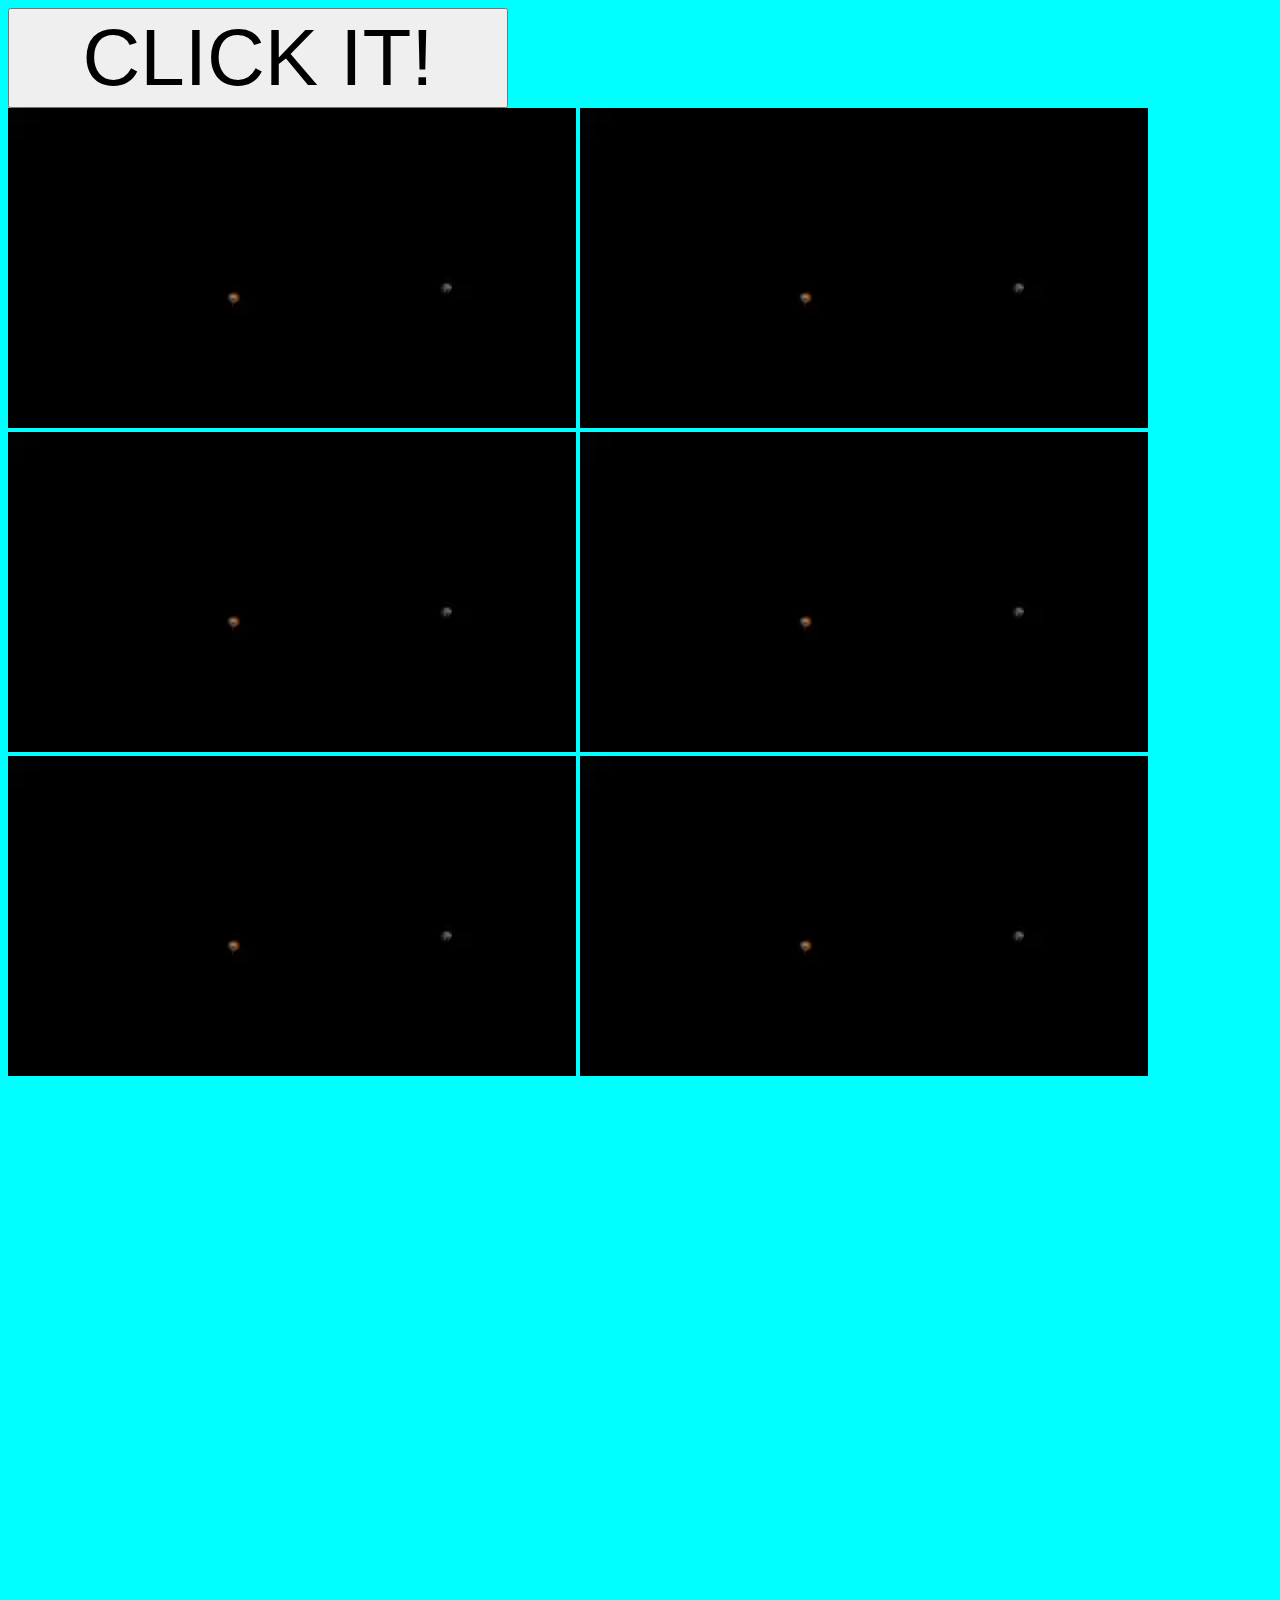
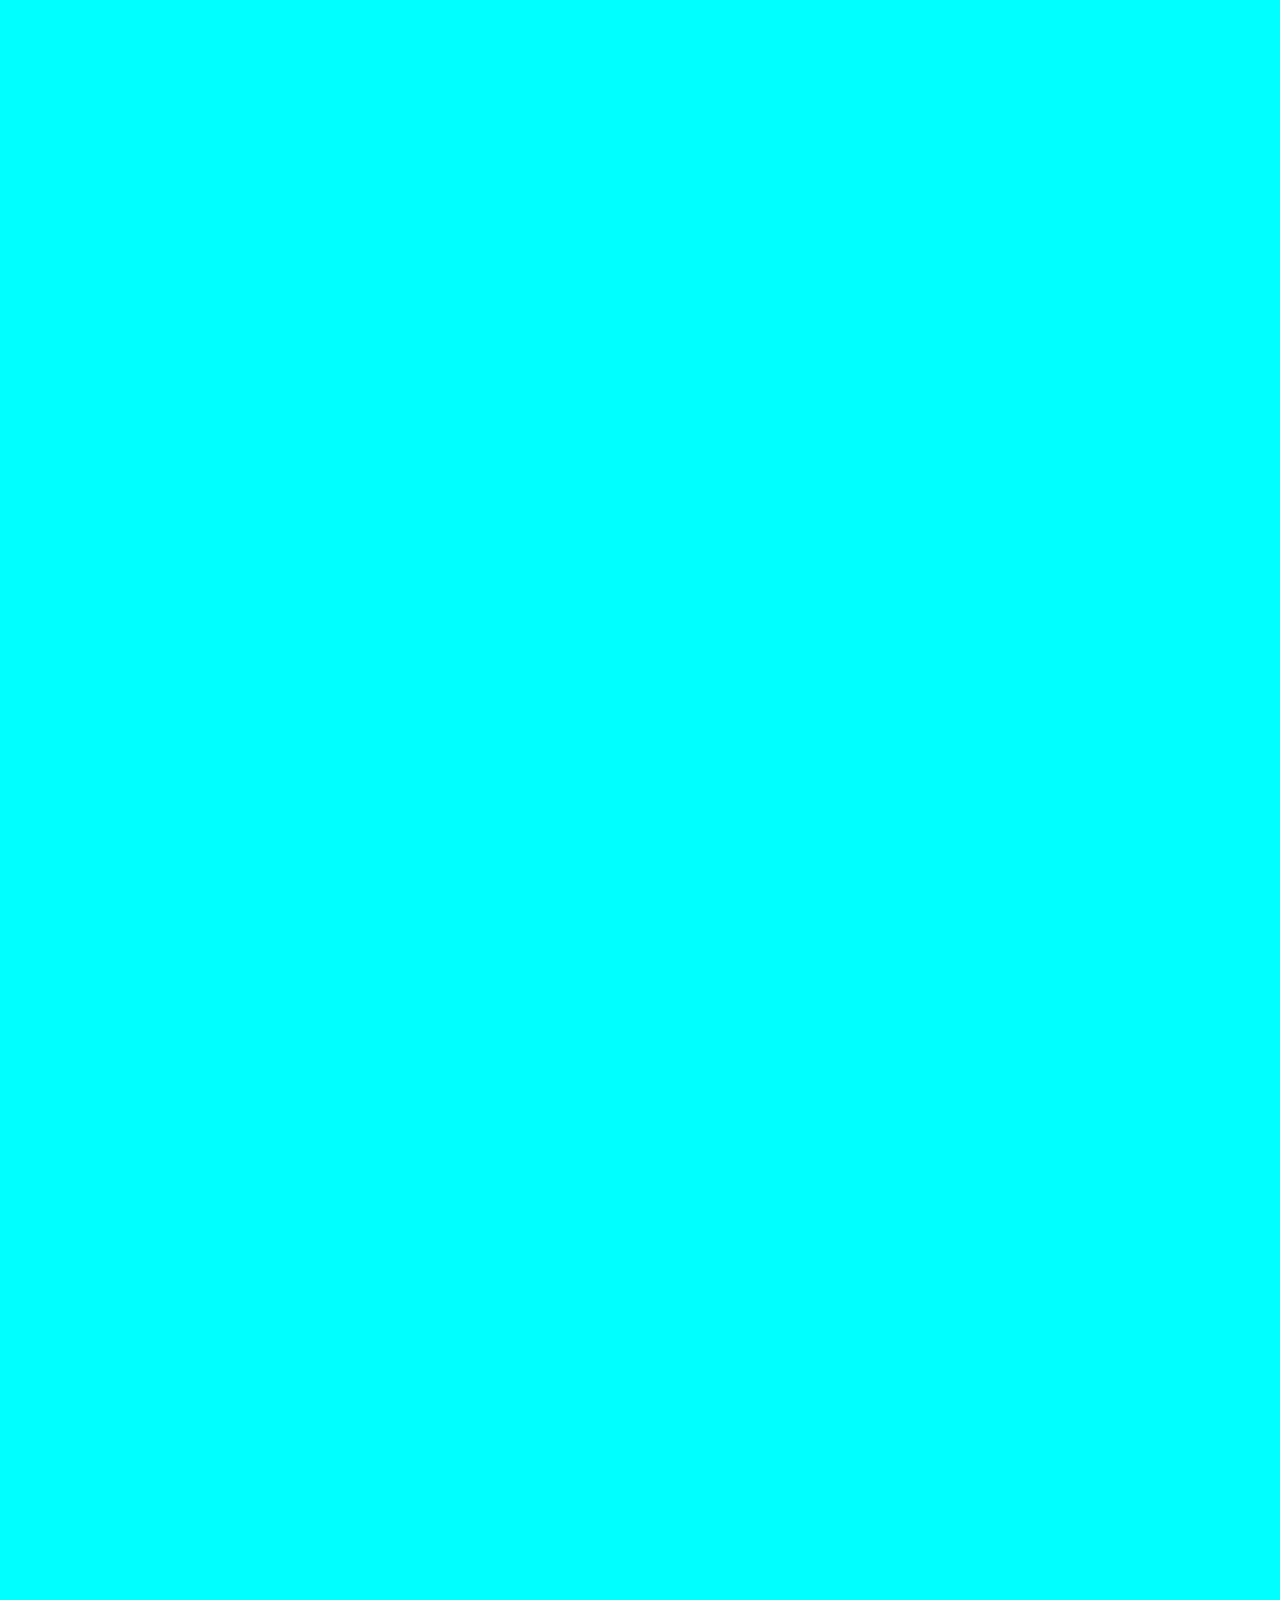
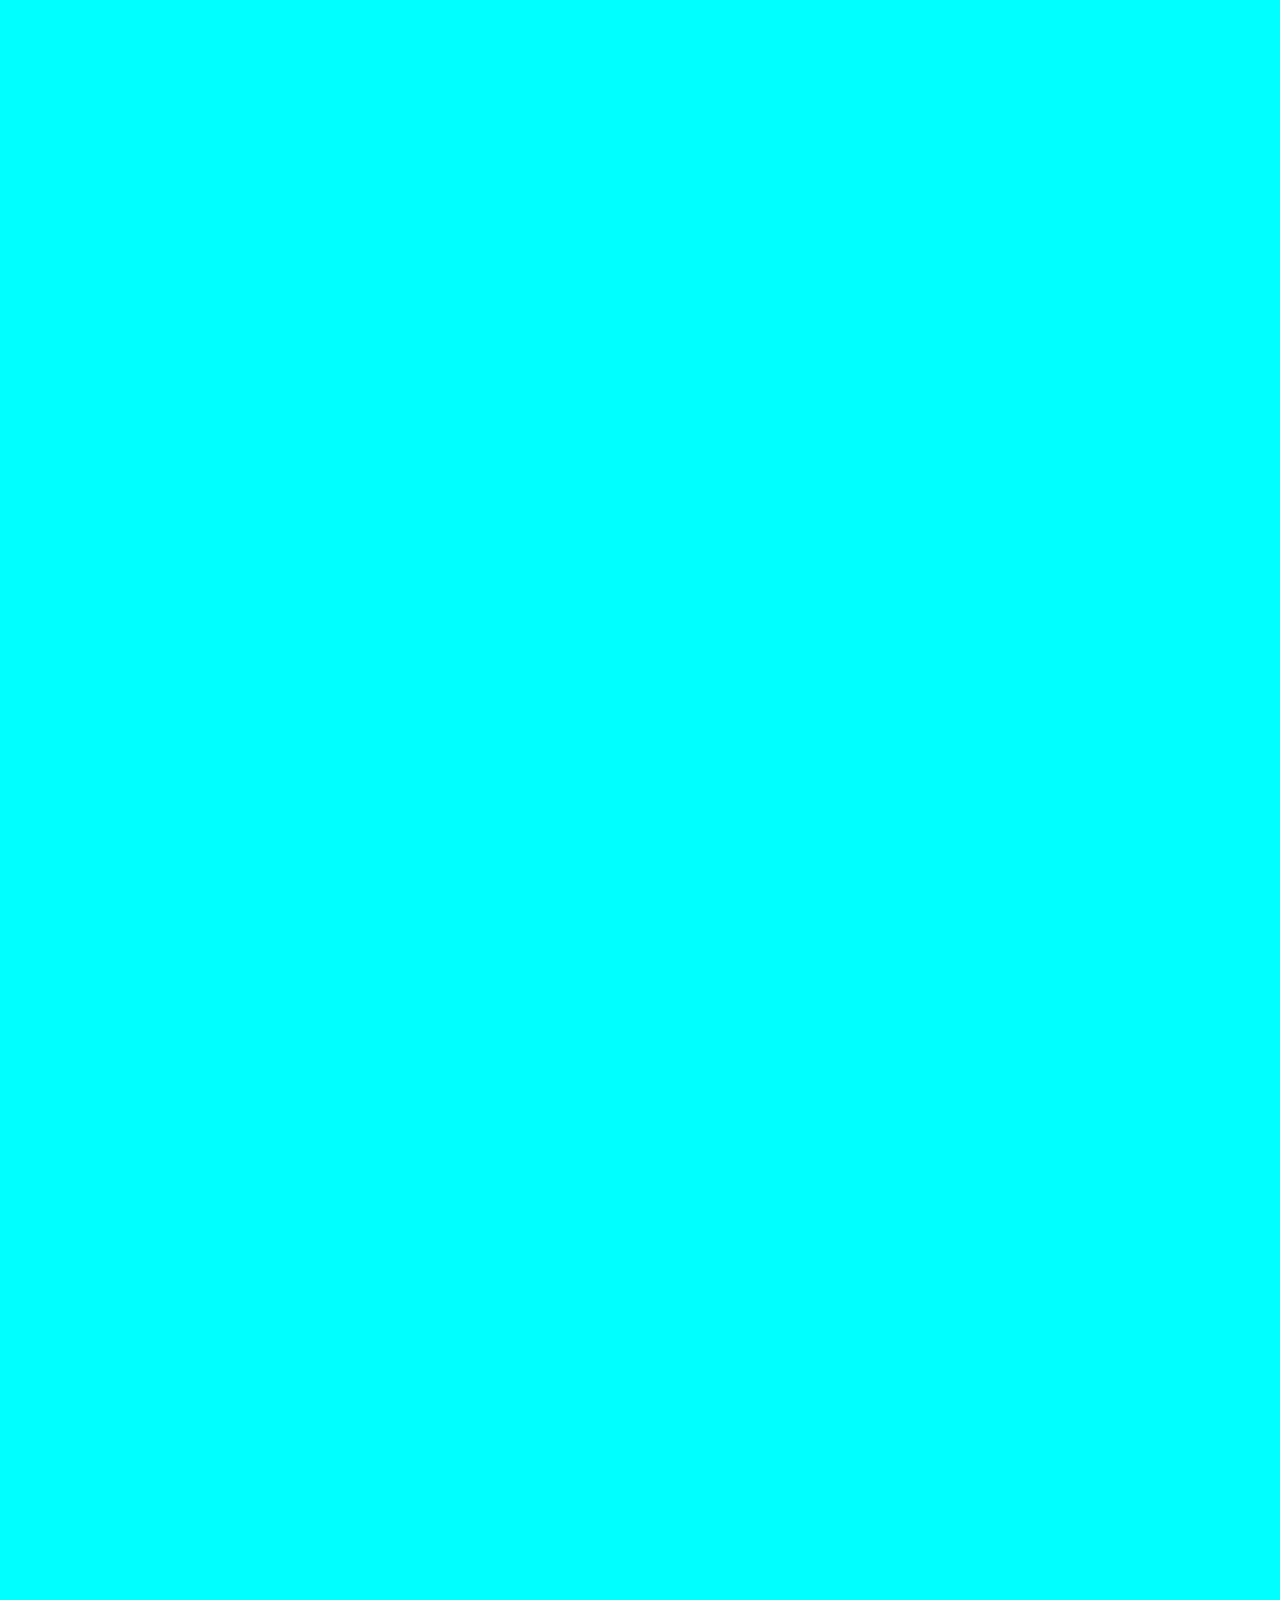
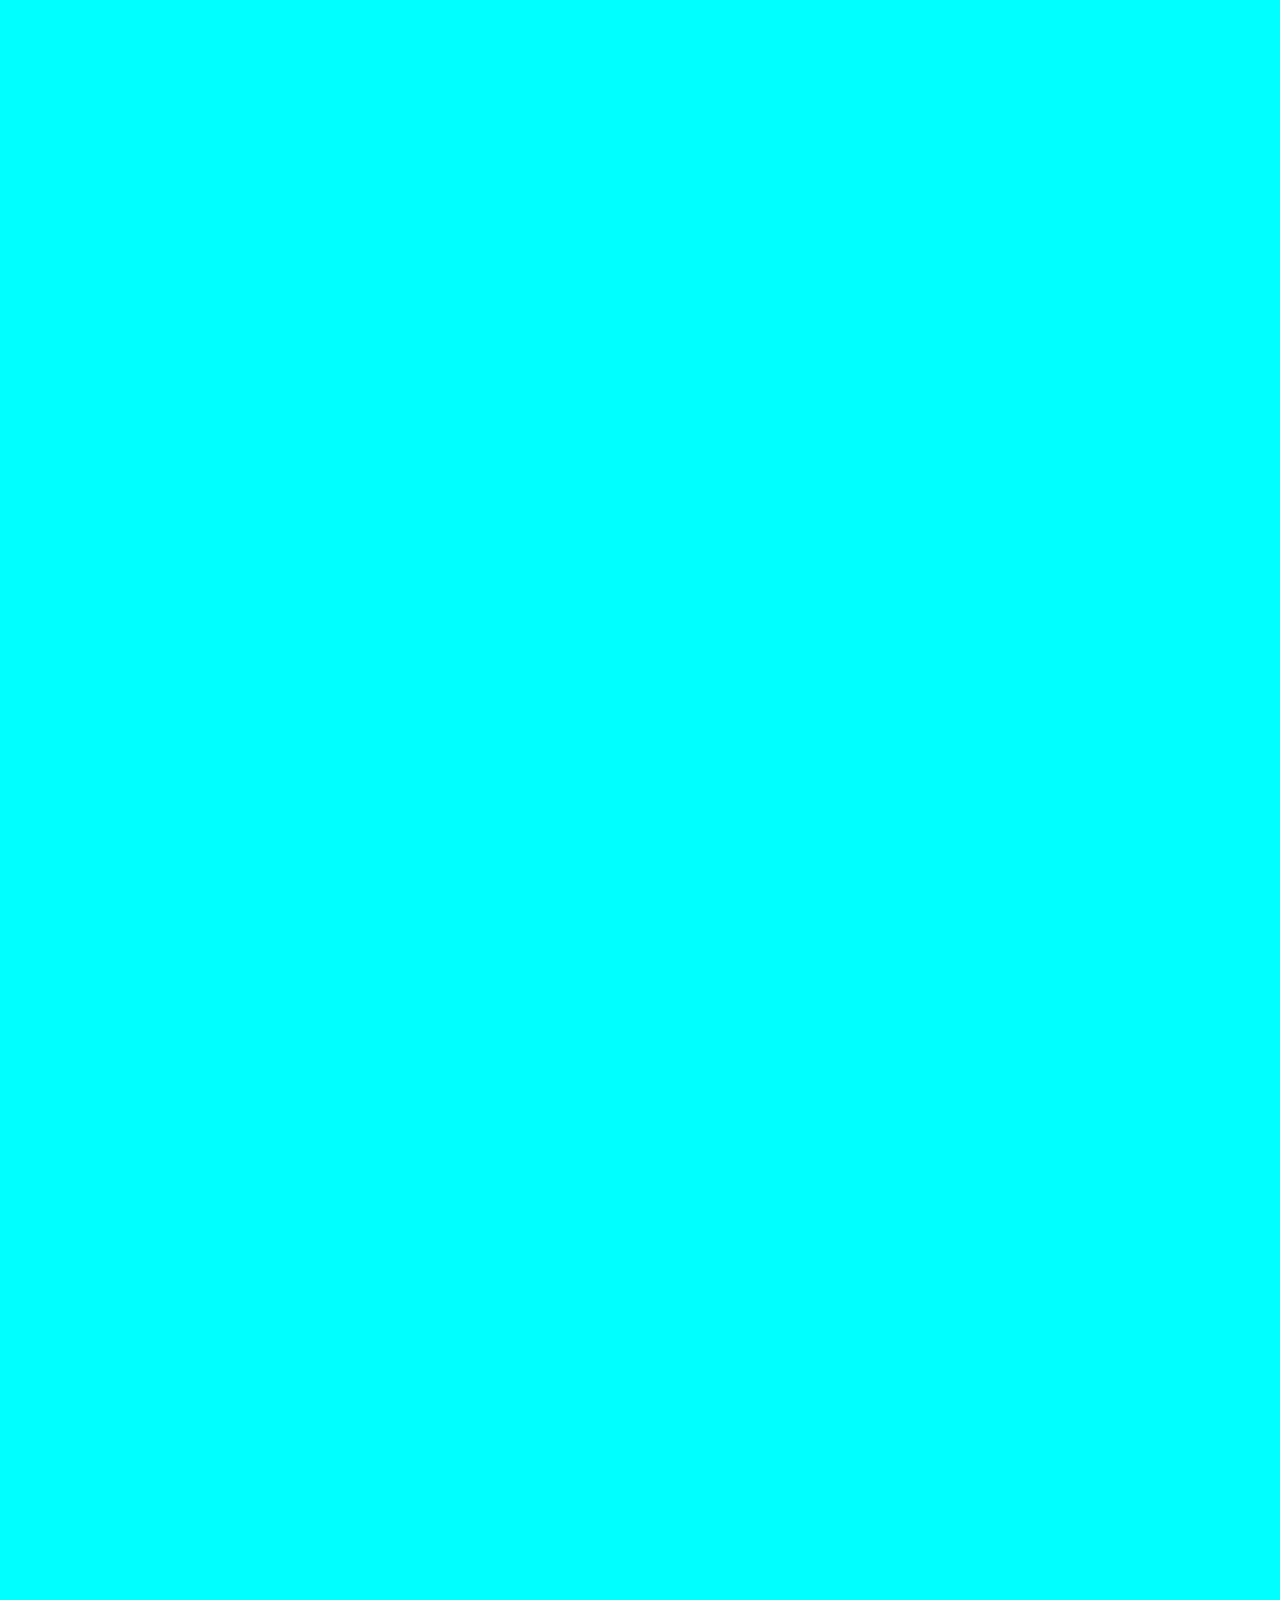
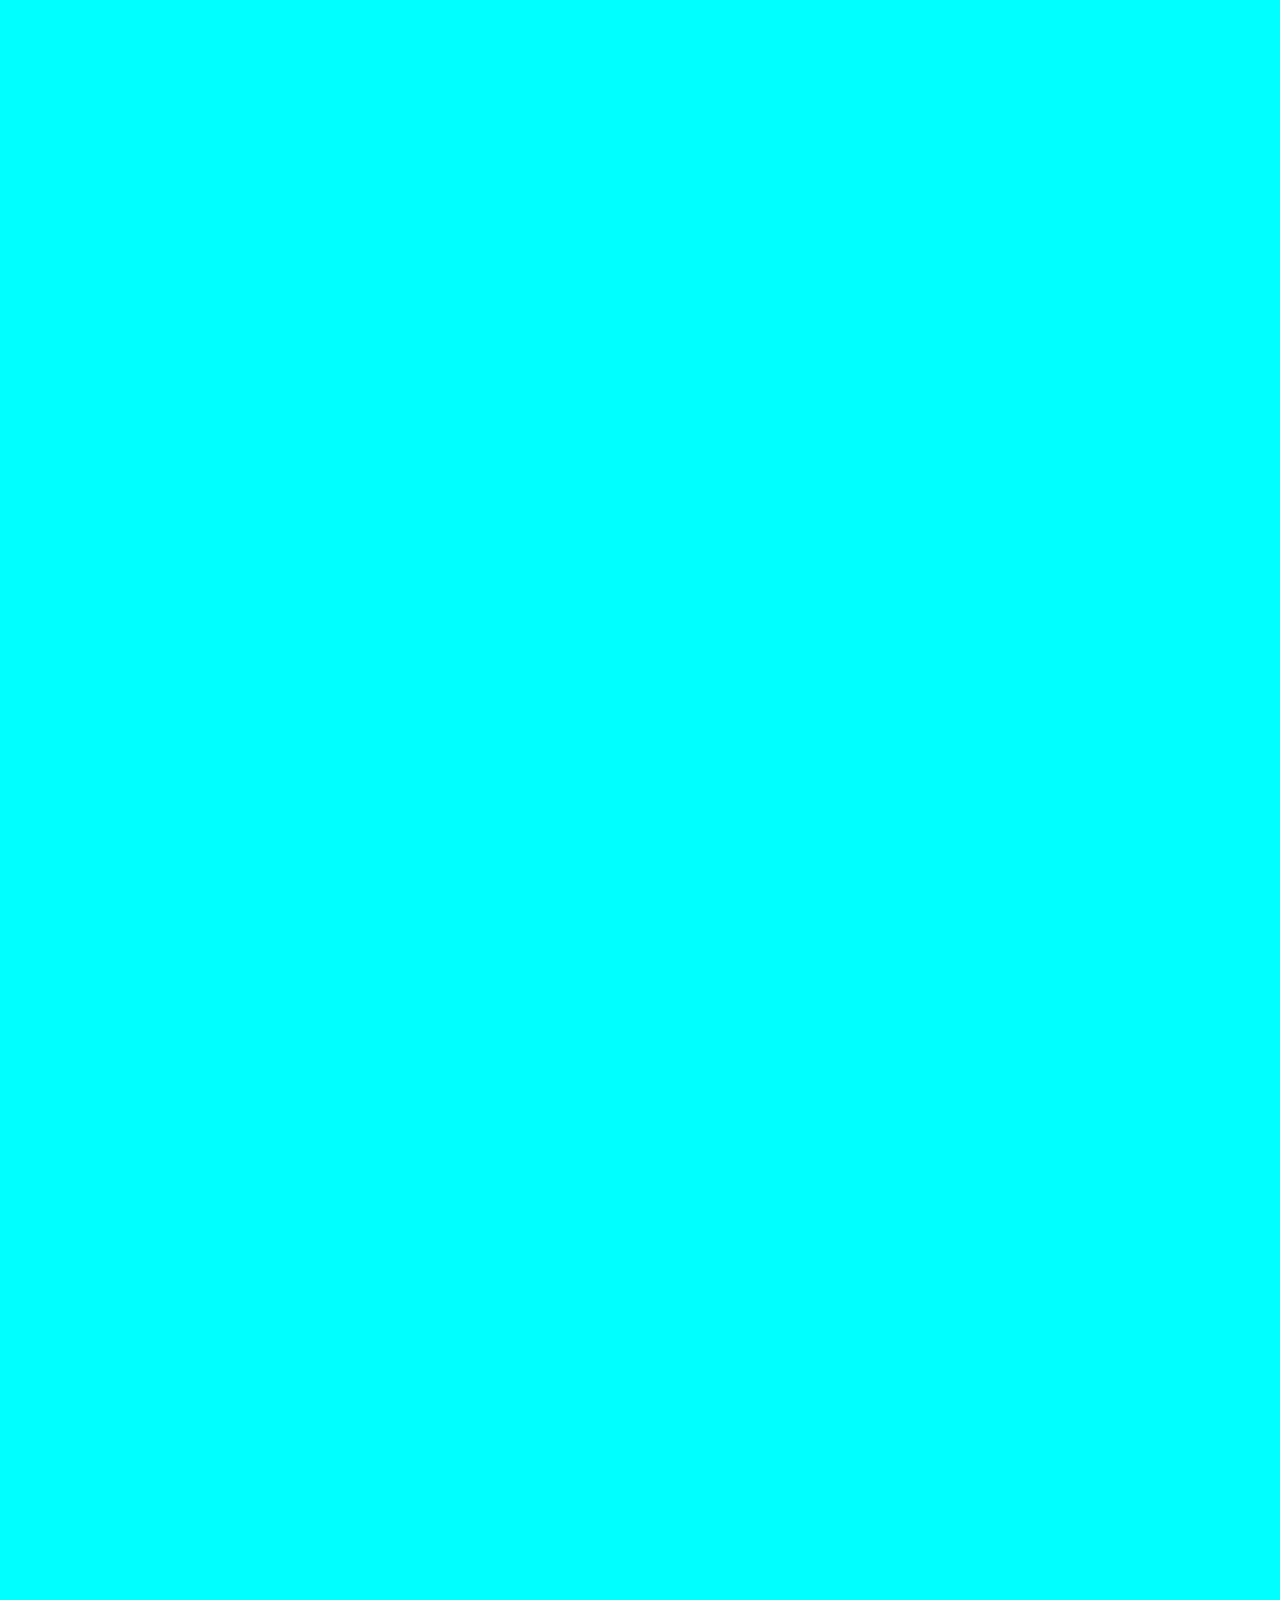
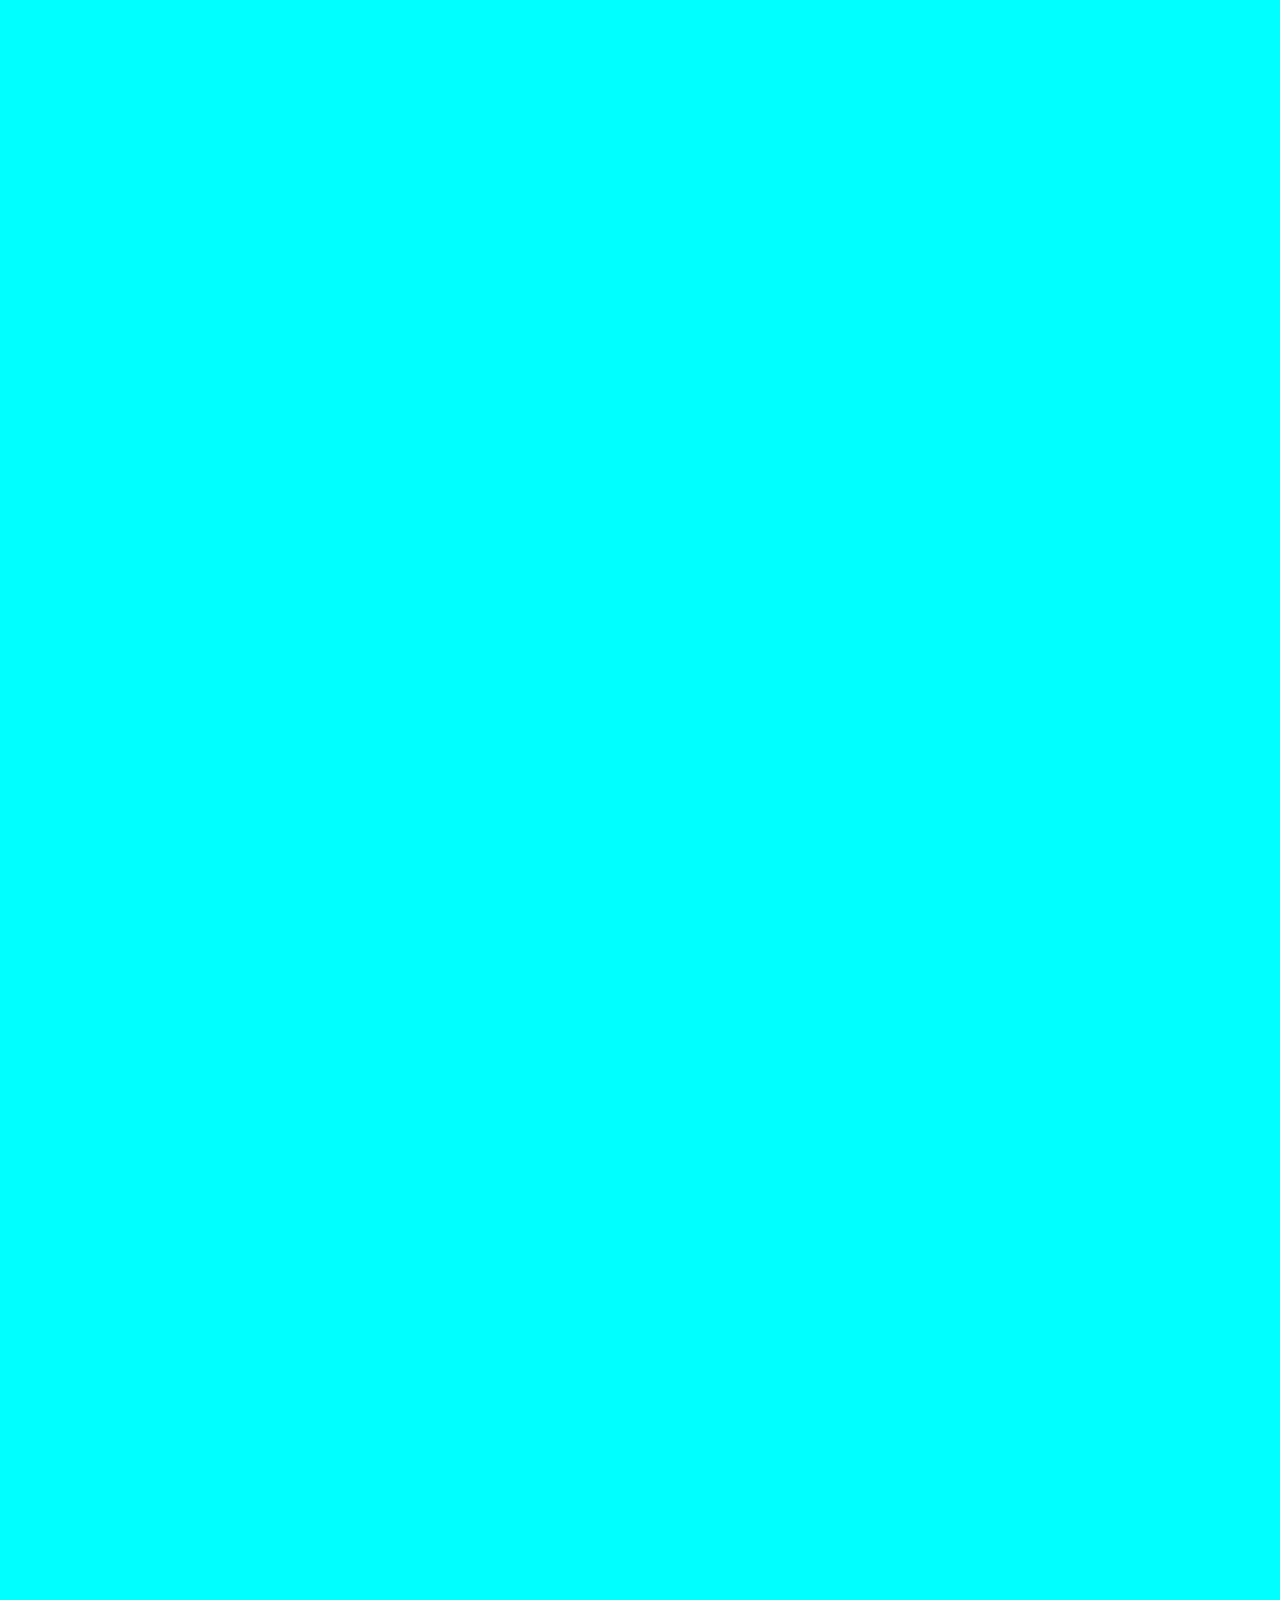
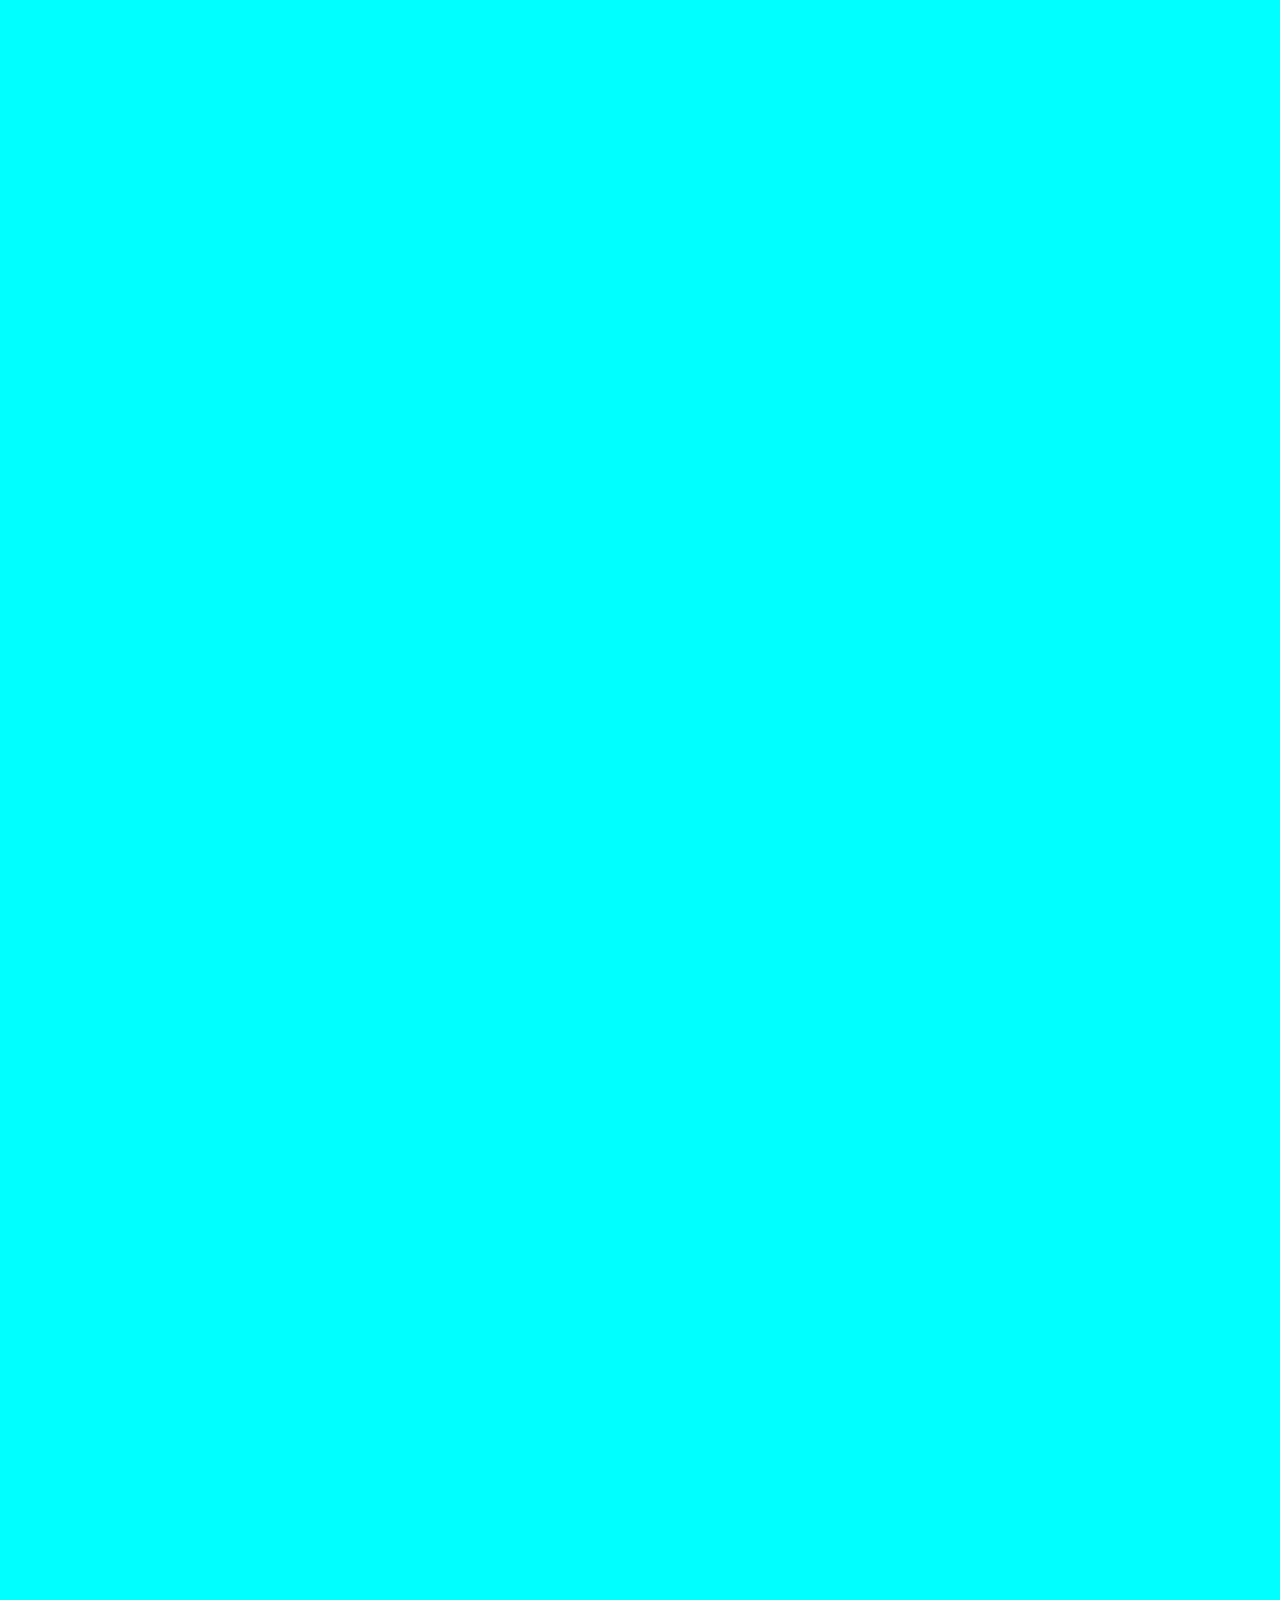
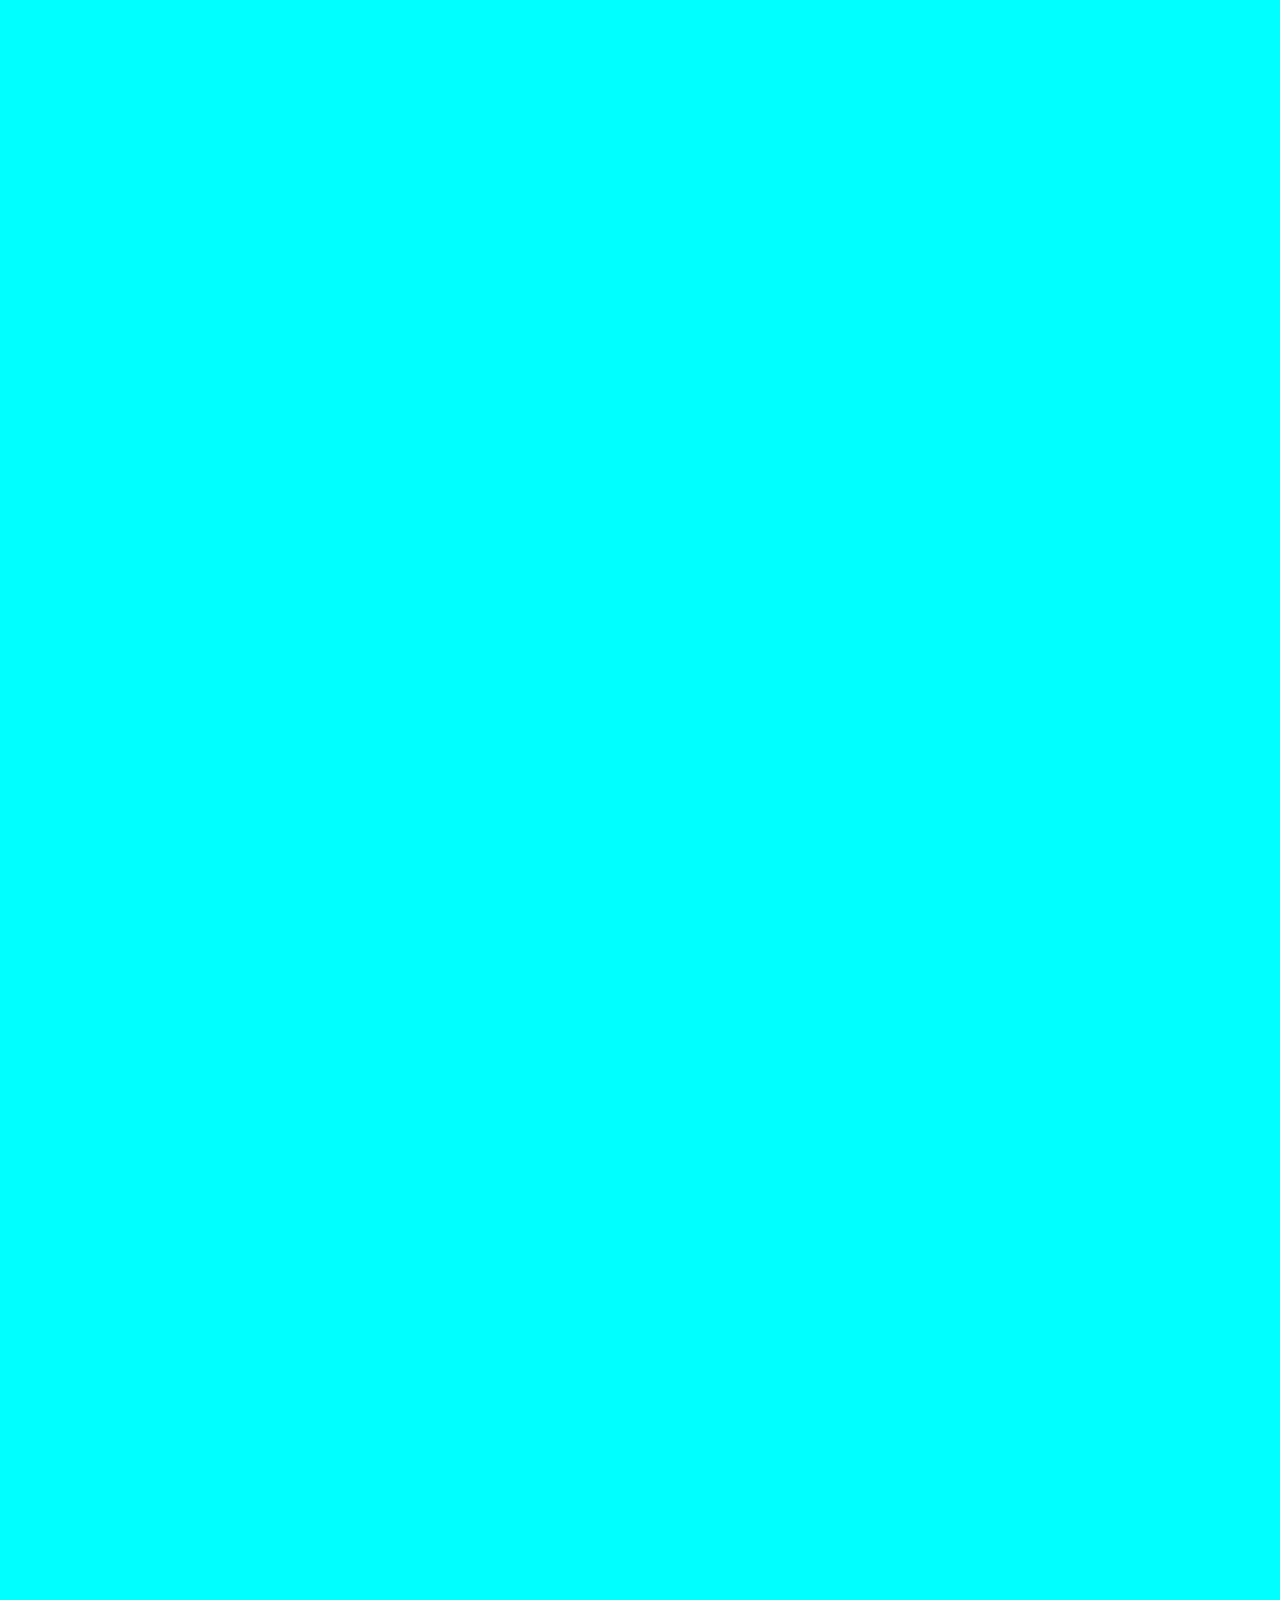
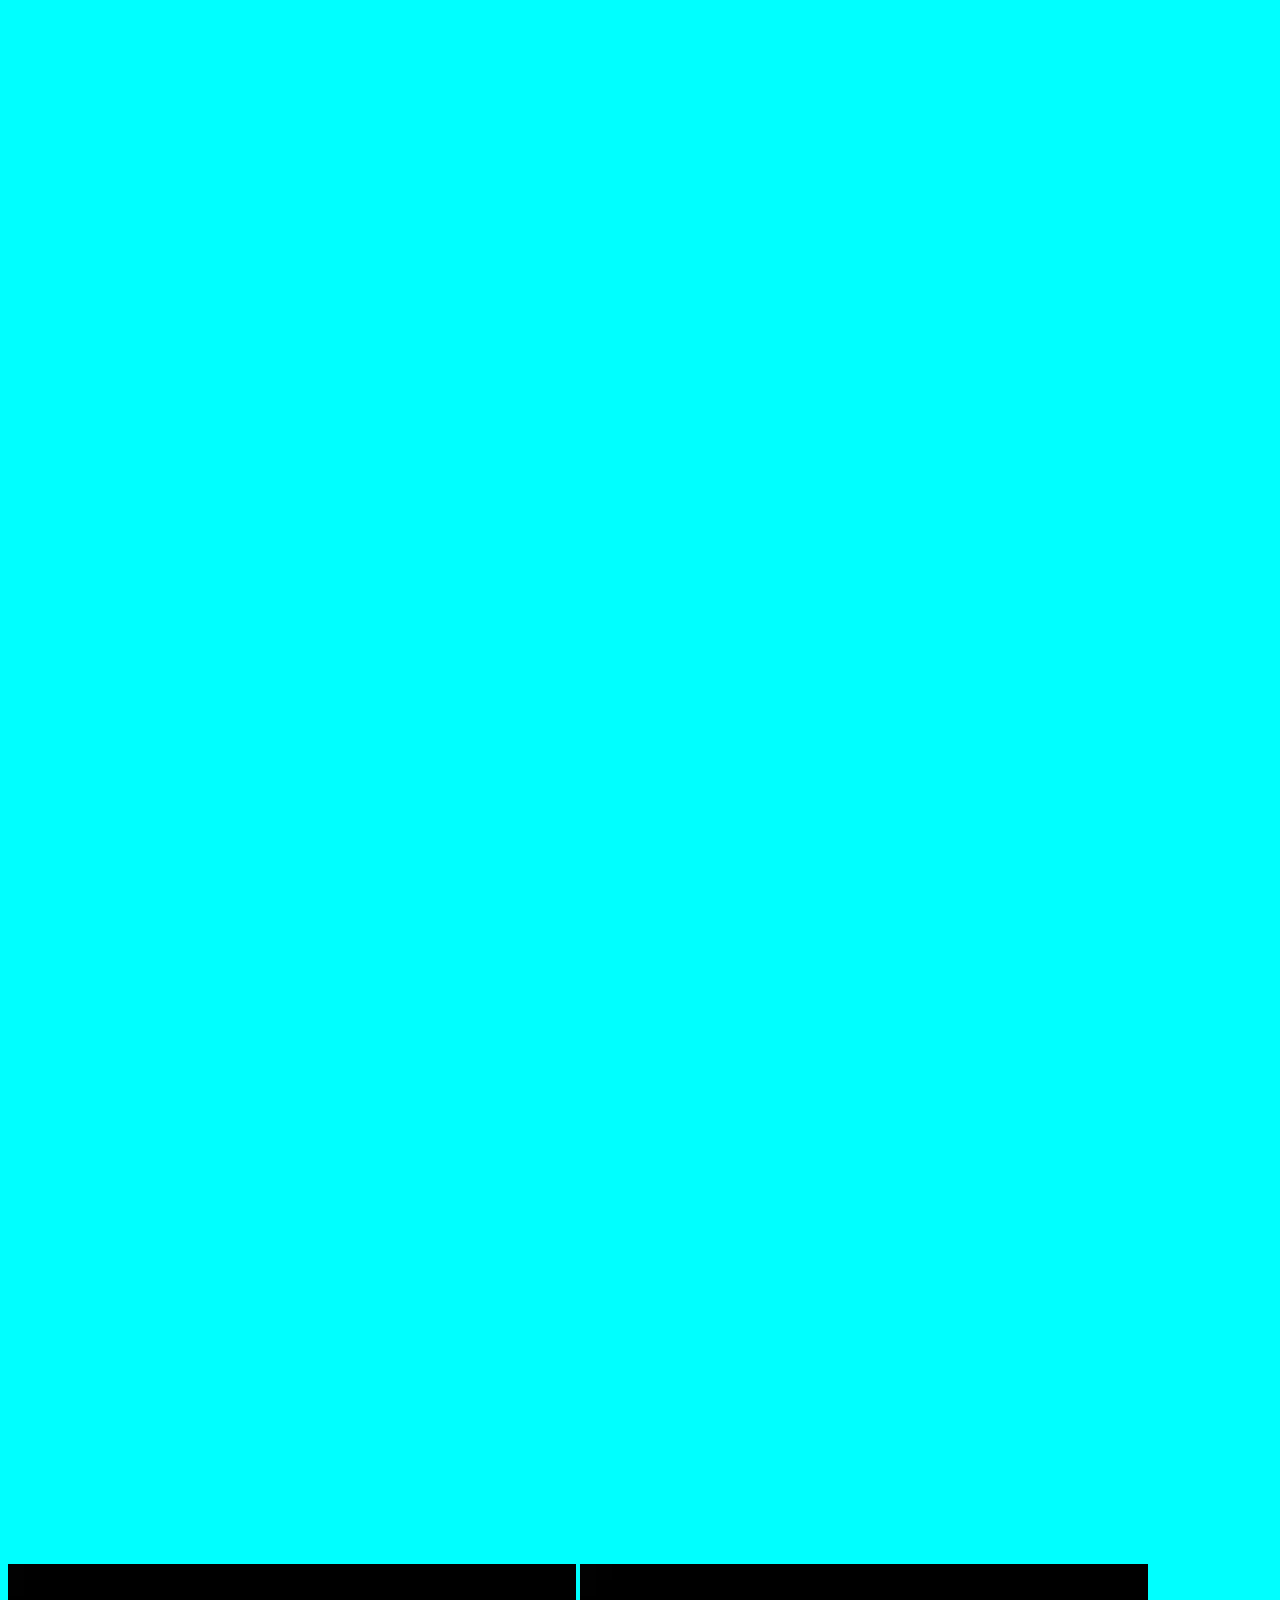
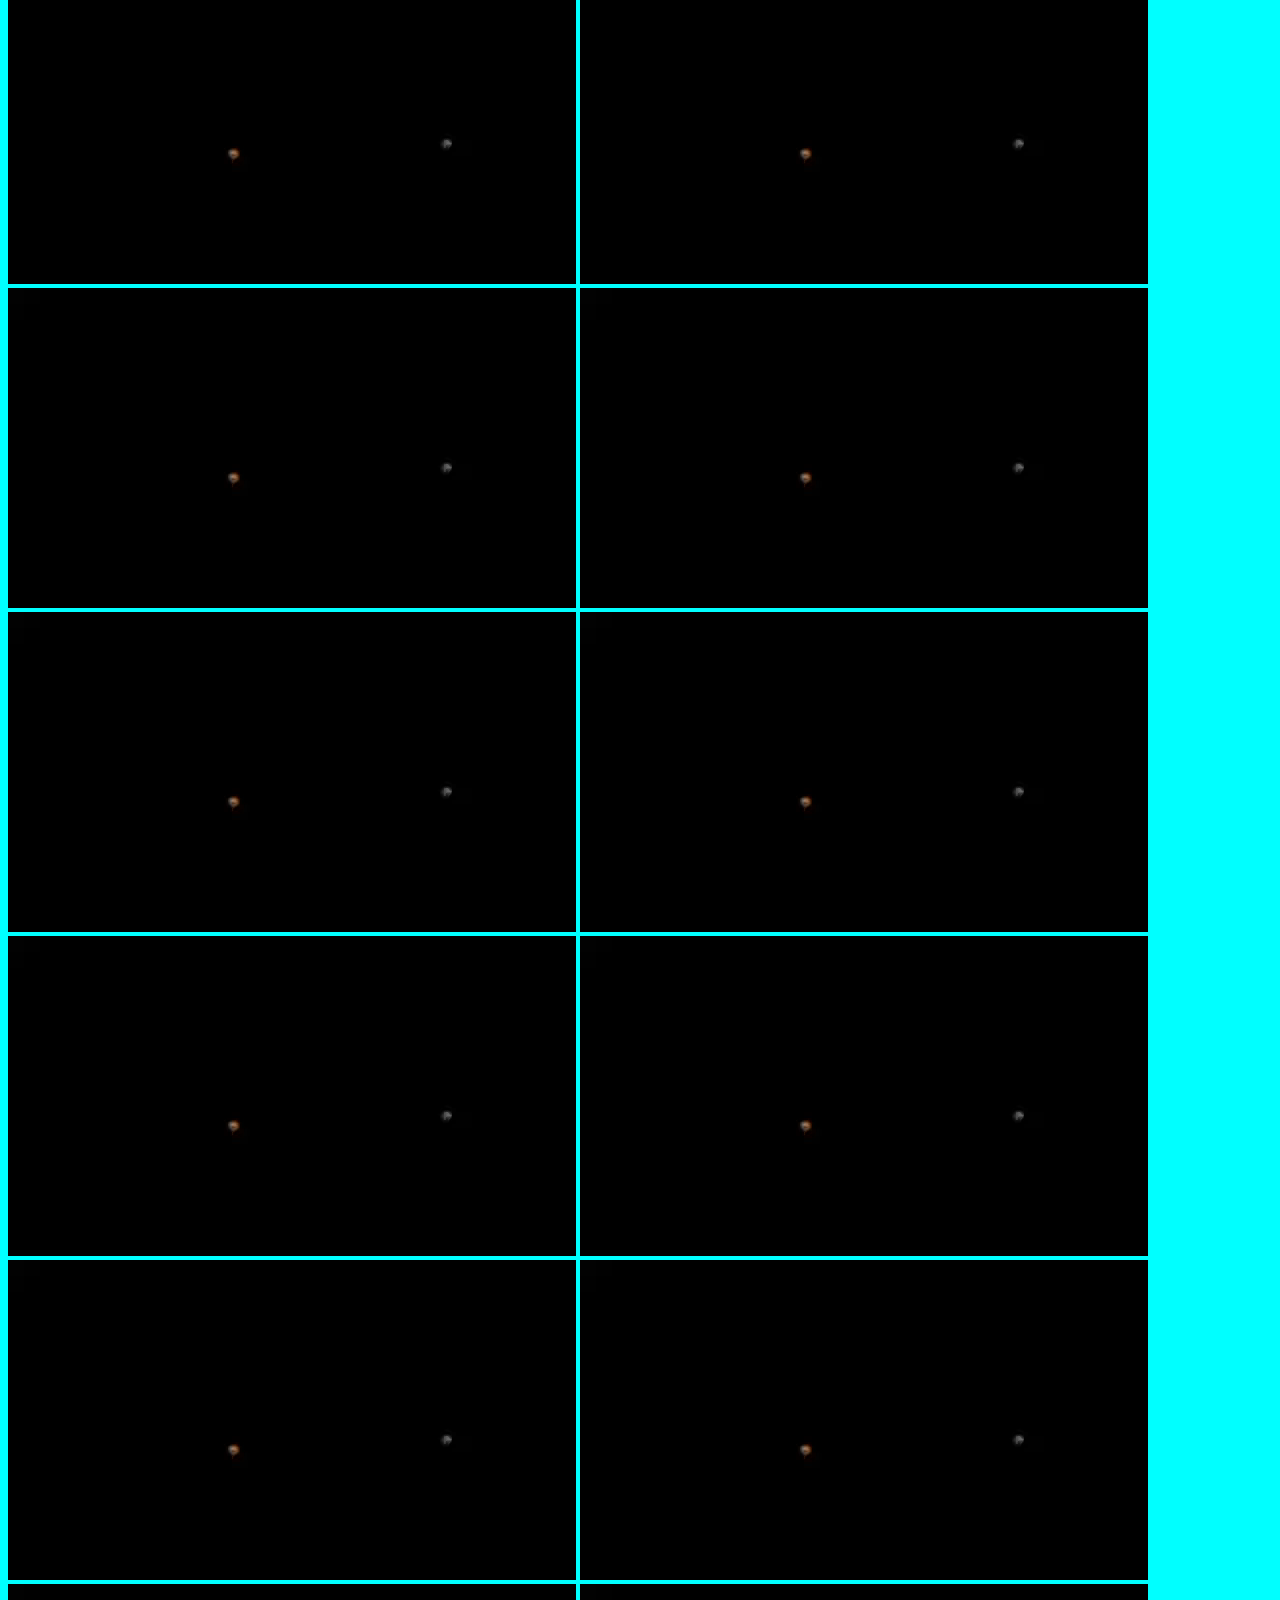
<file: index2.html>
<html lang="ja">

<head>
    <meta charset="UTF-8">
    <meta http-equiv="X-UA-Compatible" content="IE=edge">
    <meta name="viewport" content="width=device-width, initial-scale=1.0">
    <title>Document</title>
    <style>
        body {
            background-color: aqua
        }

        .b {
            width: 500px;
            height: 100px;
            font-size: 5em;
        }
    </style>
    <script>
        window.addEventListener('load', () => {
            const c = document.querySelector(".b")
            const a = document.querySelector(".a")
            const a2 = document.querySelector(".a2")
            const a99 = document.querySelector(".a99")
            // a99.addEventListener('loadstart', ad2, false)
            c.addEventListener('click', ad, false)

            function ad2() {
                console.log("loading end!")
            };

            function ad() {
                // a.play();
                for (var s = 0; s < 99; s++) {
                    document.querySelector(".a" + s).play();
                    // a2.play();
                    //頭の悪い方法
                }
            };
        });
    </script>

</head>
<button class="b">CLICK IT!</button>
<div>
    <video class="a0" src="a.mp4"></video>
    <video class="a1" src="a.mp4"></video>
    <video class="a2" src="a.mp4"></video>
    <video class="a3" src="a.mp4"></video>
    <video class="a4" src="a.mp4"></video>
    <video class="a5" src="a.mp4"></video>
    <video class="a6" src="a.mp4"></video>
    <video class="a7" src="a.mp4"></video>
    <video class="a8" src="a.mp4"></video>
    <video class="a9" src="a.mp4"></video>
    <video class="a10" src="a.mp4"></video>
    <video class="a11" src="a.mp4"></video>
    <video class="a12" src="a.mp4"></video>
    <video class="a13" src="a.mp4"></video>
    <video class="a14" src="a.mp4"></video>
    <video class="a15" src="a.mp4"></video>
    <video class="a16" src="a.mp4"></video>
    <video class="a17" src="a.mp4"></video>
    <video class="a18" src="a.mp4"></video>
    <video class="a19" src="a.mp4"></video>
    <video class="a20" src="a.mp4"></video>
    <video class="a21" src="a.mp4"></video>
    <video class="a22" src="a.mp4"></video>
    <video class="a23" src="a.mp4"></video>
    <video class="a24" src="a.mp4"></video>
    <video class="a25" src="a.mp4"></video>
    <video class="a26" src="a.mp4"></video>
    <video class="a27" src="a.mp4"></video>
    <video class="a28" src="a.mp4"></video>
    <video class="a29" src="a.mp4"></video>
    <video class="a30" src="a.mp4"></video>
    <video class="a31" src="a.mp4"></video>
    <video class="a32" src="a.mp4"></video>
    <video class="a33" src="a.mp4"></video>
    <video class="a34" src="a.mp4"></video>
    <video class="a35" src="a.mp4"></video>
    <video class="a36" src="a.mp4"></video>
    <video class="a37" src="a.mp4"></video>
    <video class="a38" src="a.mp4"></video>
    <video class="a39" src="a.mp4"></video>
    <video class="a40" src="a.mp4"></video>
    <video class="a41" src="a.mp4"></video>
    <video class="a42" src="a.mp4"></video>
    <video class="a43" src="a.mp4"></video>
    <video class="a44" src="a.mp4"></video>
    <video class="a45" src="a.mp4"></video>
    <video class="a46" src="a.mp4"></video>
    <video class="a47" src="a.mp4"></video>
    <video class="a48" src="a.mp4"></video>
    <video class="a49" src="a.mp4"></video>
    <video class="a50" src="a.mp4"></video>
    <video class="a51" src="a.mp4"></video>
    <video class="a52" src="a.mp4"></video>
    <video class="a53" src="a.mp4"></video>
    <video class="a54" src="a.mp4"></video>
    <video class="a55" src="a.mp4"></video>
    <video class="a56" src="a.mp4"></video>
    <video class="a57" src="a.mp4"></video>
    <video class="a58" src="a.mp4"></video>
    <video class="a59" src="a.mp4"></video>
    <video class="a60" src="a.mp4"></video>
    <video class="a61" src="a.mp4"></video>
    <video class="a62" src="a.mp4"></video>
    <video class="a63" src="a.mp4"></video>
    <video class="a64" src="a.mp4"></video>
    <video class="a65" src="a.mp4"></video>
    <video class="a66" src="a.mp4"></video>
    <video class="a67" src="a.mp4"></video>
    <video class="a68" src="a.mp4"></video>
    <video class="a69" src="a.mp4"></video>
    <video class="a70" src="a.mp4"></video>
    <video class="a71" src="a.mp4"></video>
    <video class="a72" src="a.mp4"></video>
    <video class="a73" src="a.mp4"></video>
    <video class="a74" src="a.mp4"></video>
    <video class="a75" src="a.mp4"></video>
    <video class="a76" src="a.mp4"></video>
    <video class="a77" src="a.mp4"></video>
    <video class="a78" src="a.mp4"></video>
    <video class="a79" src="a.mp4"></video>
    <video class="a80" src="a.mp4"></video>
    <video class="a81" src="a.mp4"></video>
    <video class="a82" src="a.mp4"></video>
    <video class="a83" src="a.mp4"></video>
    <video class="a84" src="a.mp4"></video>
    <video class="a85" src="a.mp4"></video>
    <video class="a86" src="a.mp4"></video>
    <video class="a87" src="a.mp4"></video>
    <video class="a88" src="a.mp4"></video>
    <video class="a89" src="a.mp4"></video>
    <video class="a90" src="a.mp4"></video>
    <video class="a91" src="a.mp4"></video>
    <video class="a92" src="a.mp4"></video>
    <video class="a93" src="a.mp4"></video>
    <video class="a94" src="a.mp4"></video>
    <video class="a95" src="a.mp4"></video>
    <video class="a96" src="a.mp4"></video>
    <video class="a97" src="a.mp4"></video>
    <video class="a98" src="a.mp4"></video>
    <video class="a99" src="a.mp4"></video>
</div>



<body>

</body>

</html>
</file>
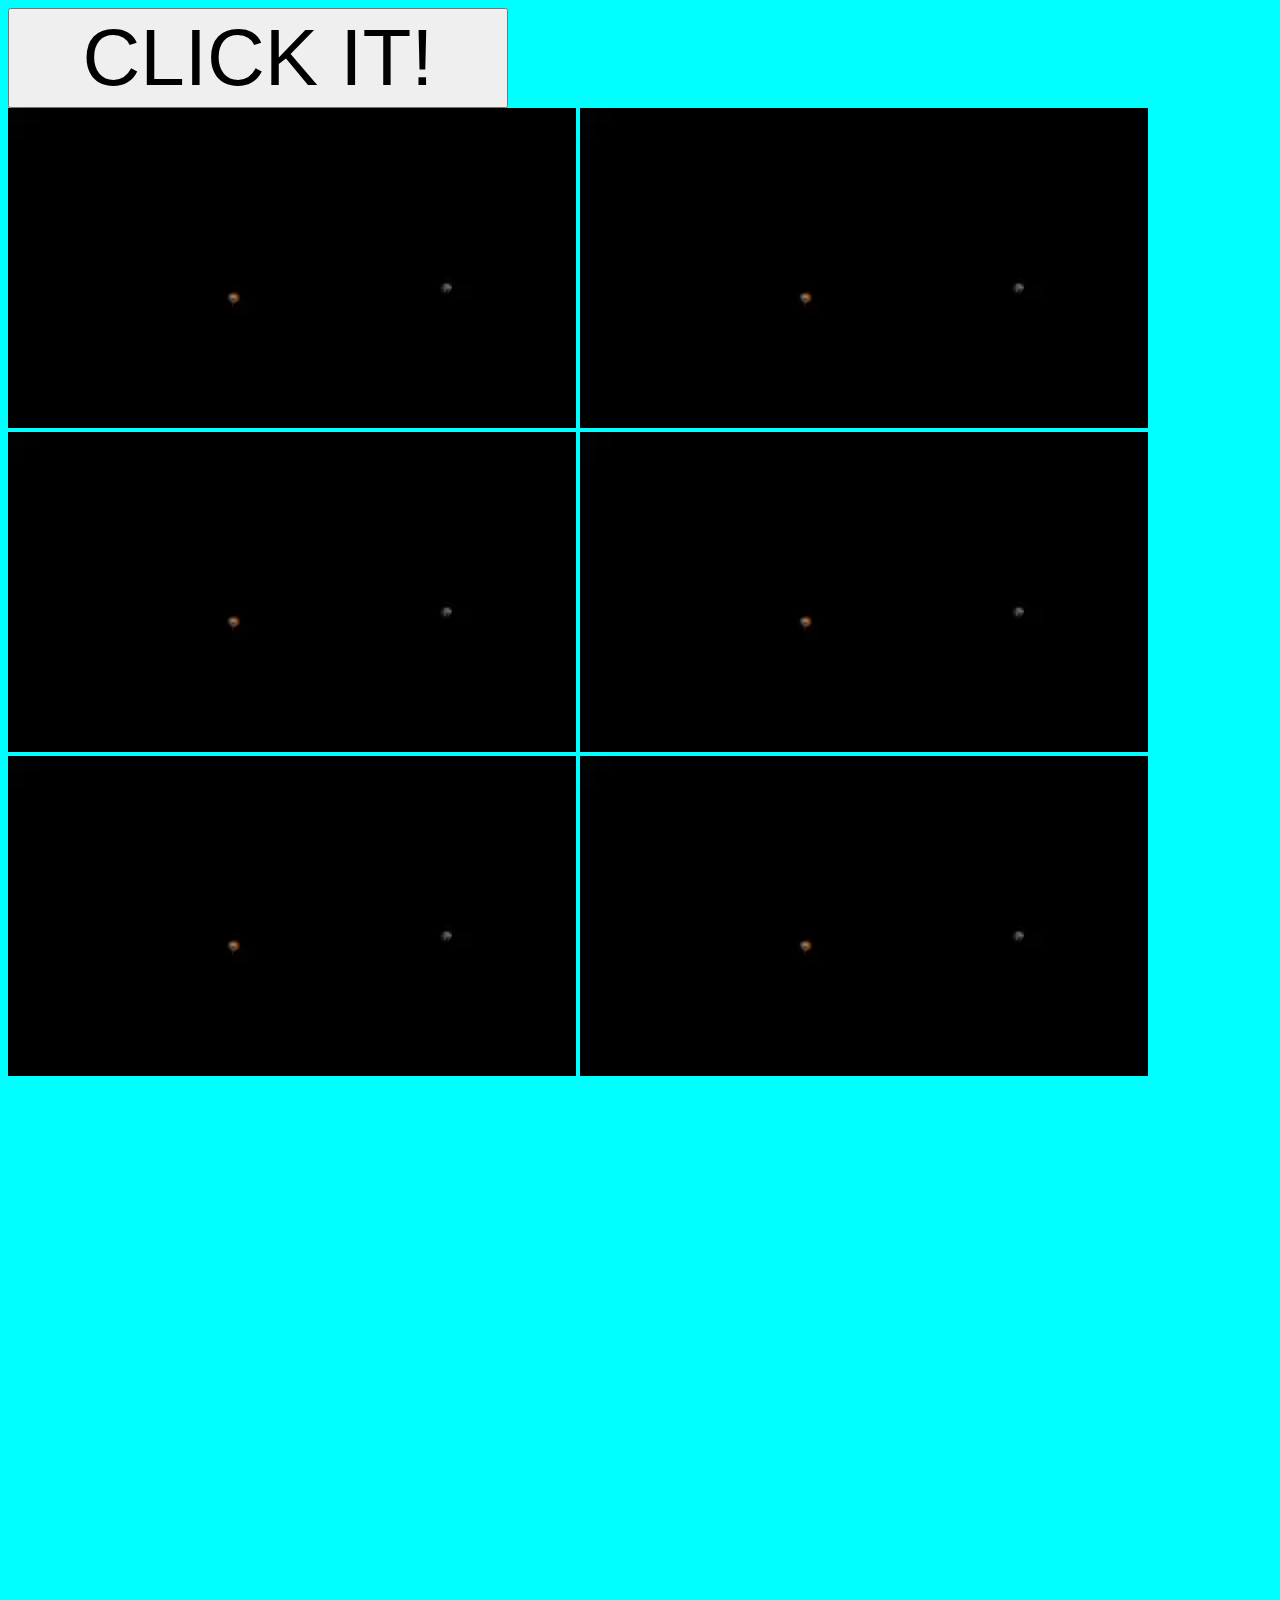
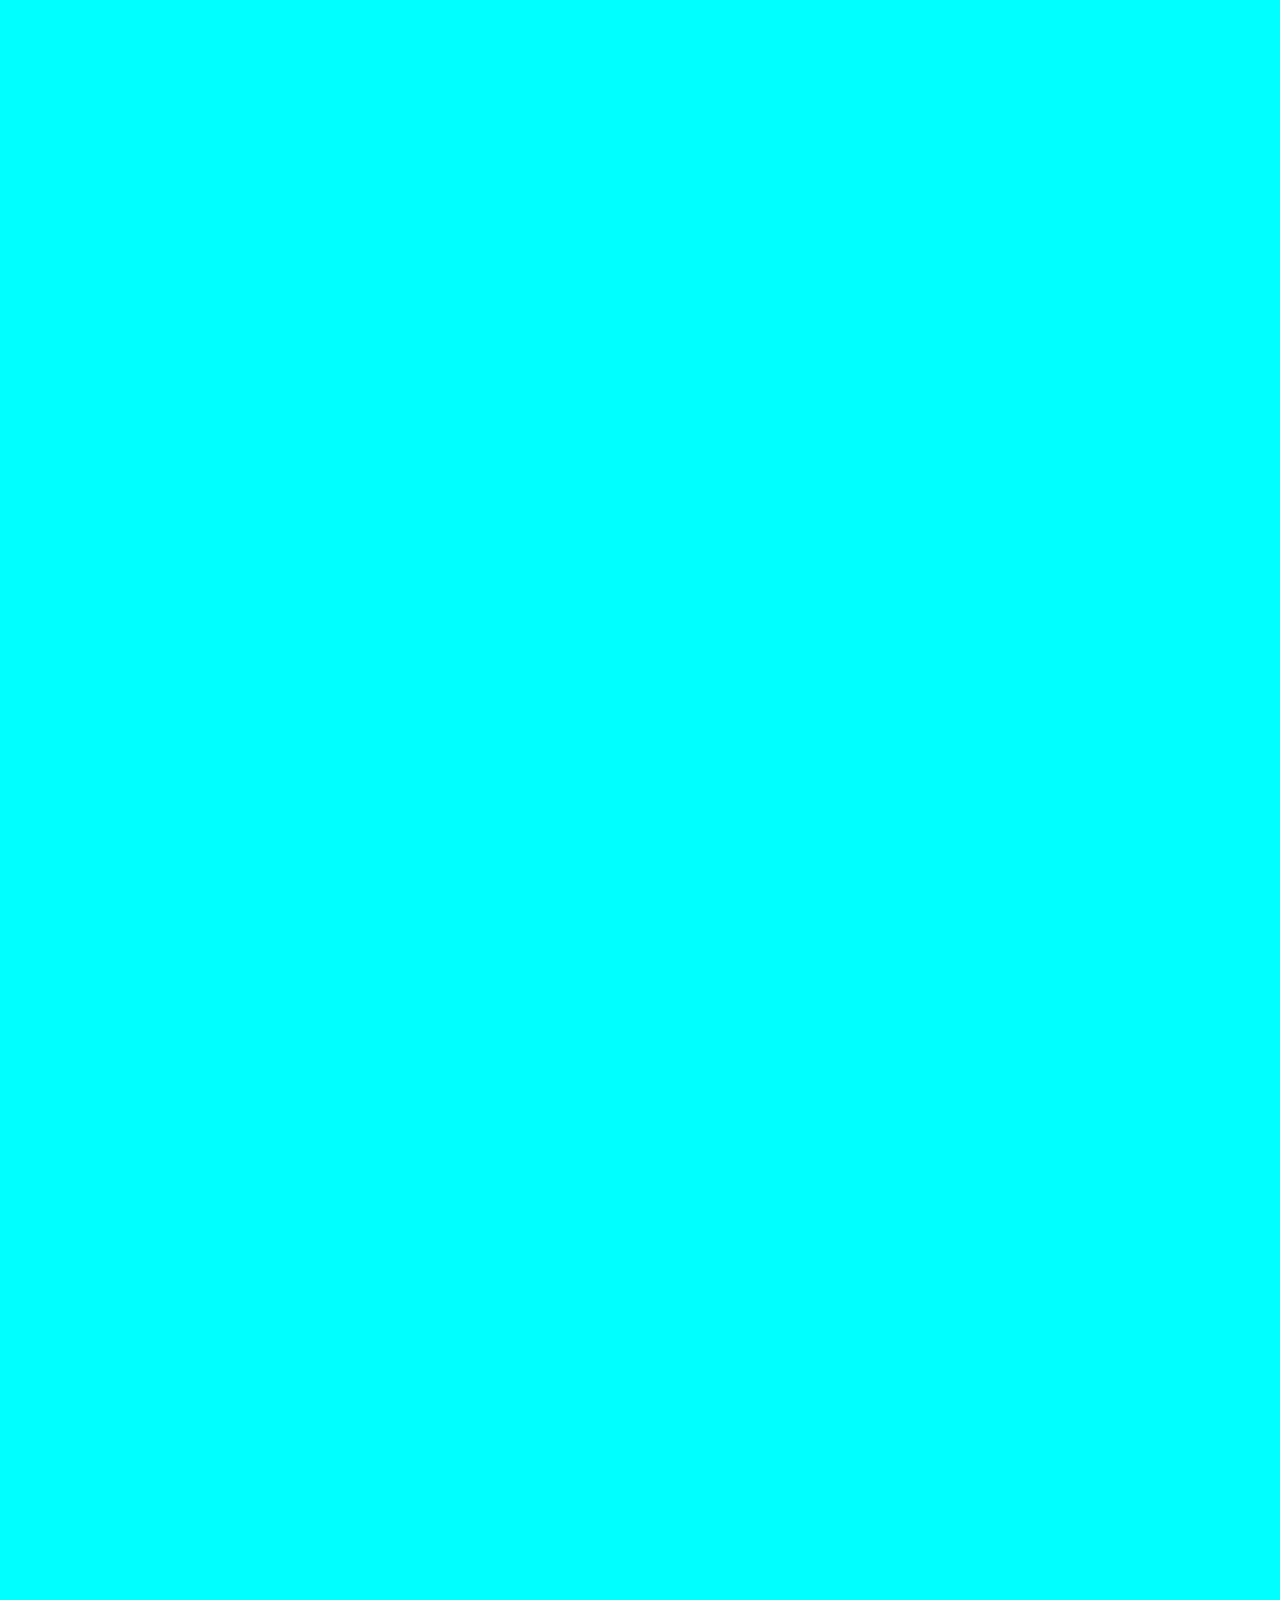
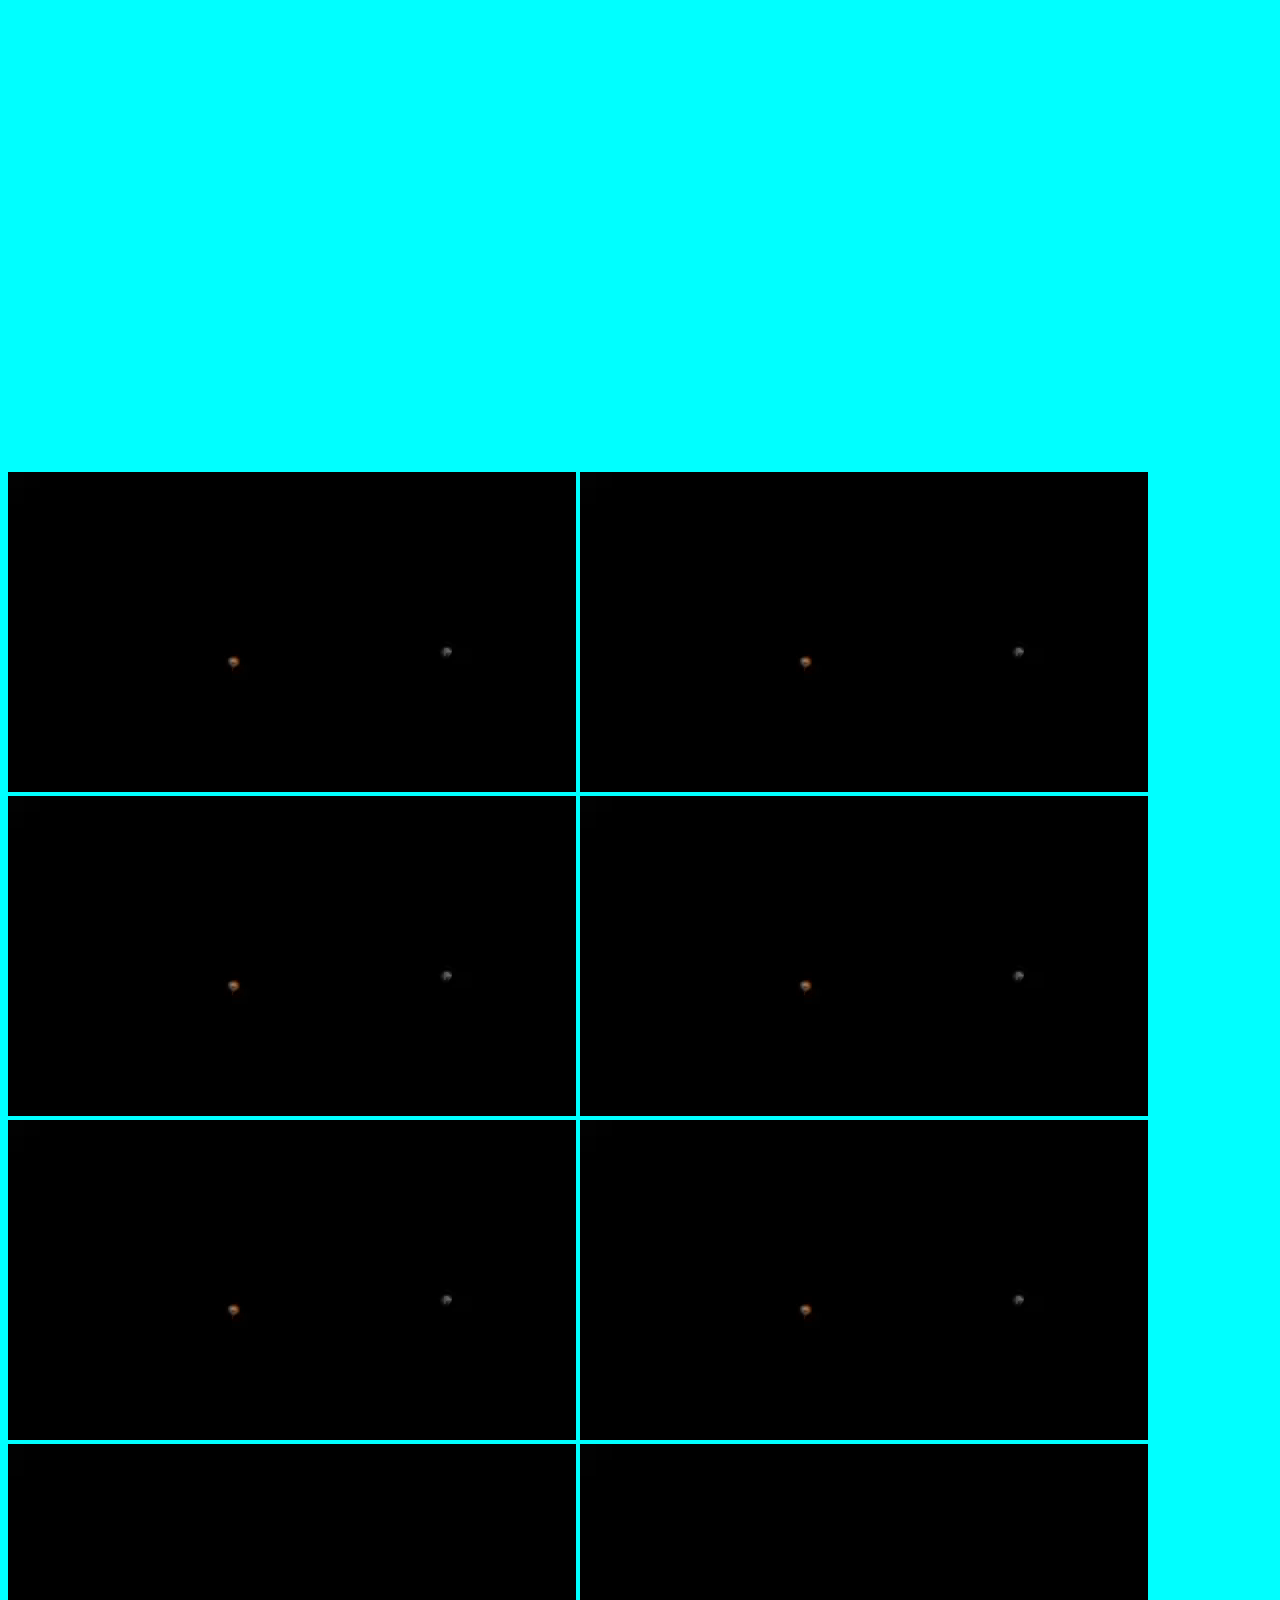
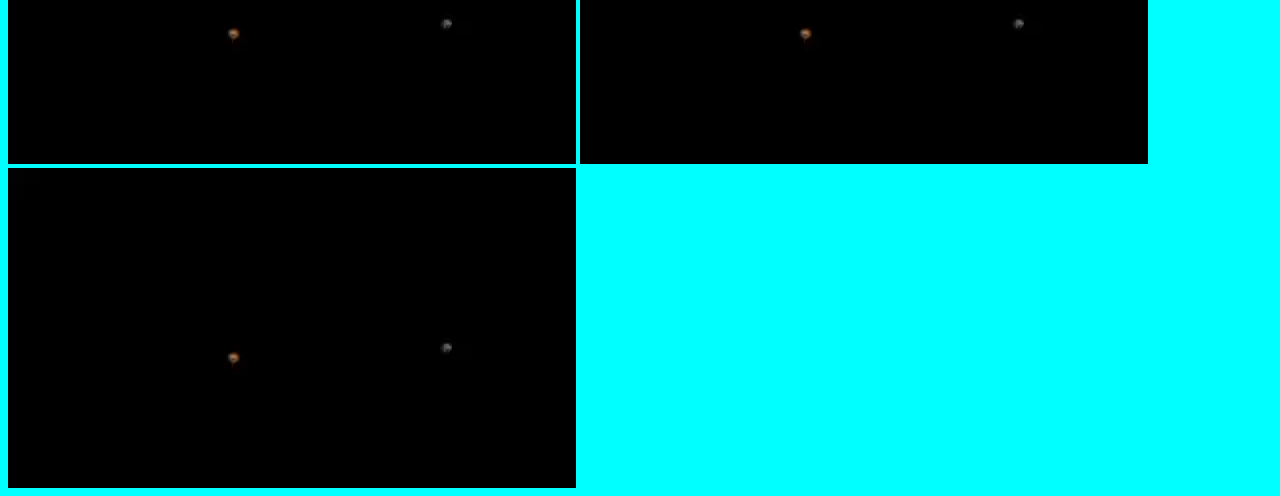
<file: index3.html>
<html lang="ja">

<head>
    <meta charset="UTF-8">
    <meta http-equiv="X-UA-Compatible" content="IE=edge">
    <meta name="viewport" content="width=device-width, initial-scale=1.0">
    <title>Document</title>
    <style>
        body {
            background-color: aqua
        }

        .b {
            width: 500px;
            height: 100px;
            font-size: 5em;
        }
    </style>
    <script>
        window.addEventListener('load', () => {
            const c = document.querySelector(".b")
            const a = document.querySelector(".a")
            const a2 = document.querySelector(".a2")
            const a99 = document.querySelector(".a99")
            // a99.addEventListener('loadstart', ad2, false)
            c.addEventListener('click', ad, false)

            function ad2() {
                console.log("loading end!")
            };

            function ad() {
                // a.play();
                for (var s = 0; s < 30; s++) {
                    document.querySelector(".a" + s).play();
                    // a2.play();
                    //頭の悪い方法
                }
            };
        });
    </script>

</head>
<button class="b">CLICK IT!</button>
<div>
    <video class="a0" src="a.mp4"></video>
    <video class="a1" src="a.mp4"></video>
    <video class="a2" src="a.mp4"></video>
    <video class="a3" src="a.mp4"></video>
    <video class="a4" src="a.mp4"></video>
    <video class="a5" src="a.mp4"></video>
    <video class="a6" src="a.mp4"></video>
    <video class="a7" src="a.mp4"></video>
    <video class="a8" src="a.mp4"></video>
    <video class="a9" src="a.mp4"></video>
    <video class="a10" src="a.mp4"></video>
    <video class="a11" src="a.mp4"></video>
    <video class="a12" src="a.mp4"></video>
    <video class="a13" src="a.mp4"></video>
    <video class="a14" src="a.mp4"></video>
    <video class="a15" src="a.mp4"></video>
    <video class="a16" src="a.mp4"></video>
    <video class="a17" src="a.mp4"></video>
    <video class="a18" src="a.mp4"></video>
    <video class="a19" src="a.mp4"></video>
    <video class="a20" src="a.mp4"></video>
    <video class="a21" src="a.mp4"></video>
    <video class="a22" src="a.mp4"></video>
    <video class="a23" src="a.mp4"></video>
    <video class="a24" src="a.mp4"></video>
    <video class="a25" src="a.mp4"></video>
    <video class="a26" src="a.mp4"></video>
    <video class="a27" src="a.mp4"></video>
    <video class="a28" src="a.mp4"></video>
    <video class="a29" src="a.mp4"></video>
    <video class="a30" src="a.mp4"></video>
    <!-- <video class="a31" src="a.mp4"></video>
    <video class="a32" src="a.mp4"></video>
    <video class="a33" src="a.mp4"></video>
    <video class="a34" src="a.mp4"></video>
    <video class="a35" src="a.mp4"></video>
    <video class="a36" src="a.mp4"></video>
    <video class="a37" src="a.mp4"></video>
    <video class="a38" src="a.mp4"></video>
    <video class="a39" src="a.mp4"></video>
    <video class="a40" src="a.mp4"></video>
    <video class="a41" src="a.mp4"></video>
    <video class="a42" src="a.mp4"></video>
    <video class="a43" src="a.mp4"></video>
    <video class="a44" src="a.mp4"></video>
    <video class="a45" src="a.mp4"></video>
    <video class="a46" src="a.mp4"></video>
    <video class="a47" src="a.mp4"></video>
    <video class="a48" src="a.mp4"></video>
    <video class="a49" src="a.mp4"></video>
    <video class="a50" src="a.mp4"></video>
    <video class="a51" src="a.mp4"></video>
    <video class="a52" src="a.mp4"></video>
    <video class="a53" src="a.mp4"></video>
    <video class="a54" src="a.mp4"></video>
    <video class="a55" src="a.mp4"></video>
    <video class="a56" src="a.mp4"></video>
    <video class="a57" src="a.mp4"></video>
    <video class="a58" src="a.mp4"></video>
    <video class="a59" src="a.mp4"></video>
    <video class="a60" src="a.mp4"></video>
    <video class="a61" src="a.mp4"></video>
    <video class="a62" src="a.mp4"></video>
    <video class="a63" src="a.mp4"></video>
    <video class="a64" src="a.mp4"></video>
    <video class="a65" src="a.mp4"></video>
    <video class="a66" src="a.mp4"></video>
    <video class="a67" src="a.mp4"></video>
    <video class="a68" src="a.mp4"></video>
    <video class="a69" src="a.mp4"></video>
    <video class="a70" src="a.mp4"></video>
    <video class="a71" src="a.mp4"></video>
    <video class="a72" src="a.mp4"></video>
    <video class="a73" src="a.mp4"></video>
    <video class="a74" src="a.mp4"></video>
    <video class="a75" src="a.mp4"></video>
    <video class="a76" src="a.mp4"></video>
    <video class="a77" src="a.mp4"></video>
    <video class="a78" src="a.mp4"></video>
    <video class="a79" src="a.mp4"></video>
    <video class="a80" src="a.mp4"></video>
    <video class="a81" src="a.mp4"></video>
    <video class="a82" src="a.mp4"></video>
    <video class="a83" src="a.mp4"></video>
    <video class="a84" src="a.mp4"></video>
    <video class="a85" src="a.mp4"></video>
    <video class="a86" src="a.mp4"></video>
    <video class="a87" src="a.mp4"></video>
    <video class="a88" src="a.mp4"></video>
    <video class="a89" src="a.mp4"></video>
    <video class="a90" src="a.mp4"></video>
    <video class="a91" src="a.mp4"></video>
    <video class="a92" src="a.mp4"></video>
    <video class="a93" src="a.mp4"></video>
    <video class="a94" src="a.mp4"></video>
    <video class="a95" src="a.mp4"></video>
    <video class="a96" src="a.mp4"></video>
    <video class="a97" src="a.mp4"></video>
    <video class="a98" src="a.mp4"></video>
    <video class="a99" src="a.mp4"></video> -->
</div>



<body>

</body>

</html>
</file>
